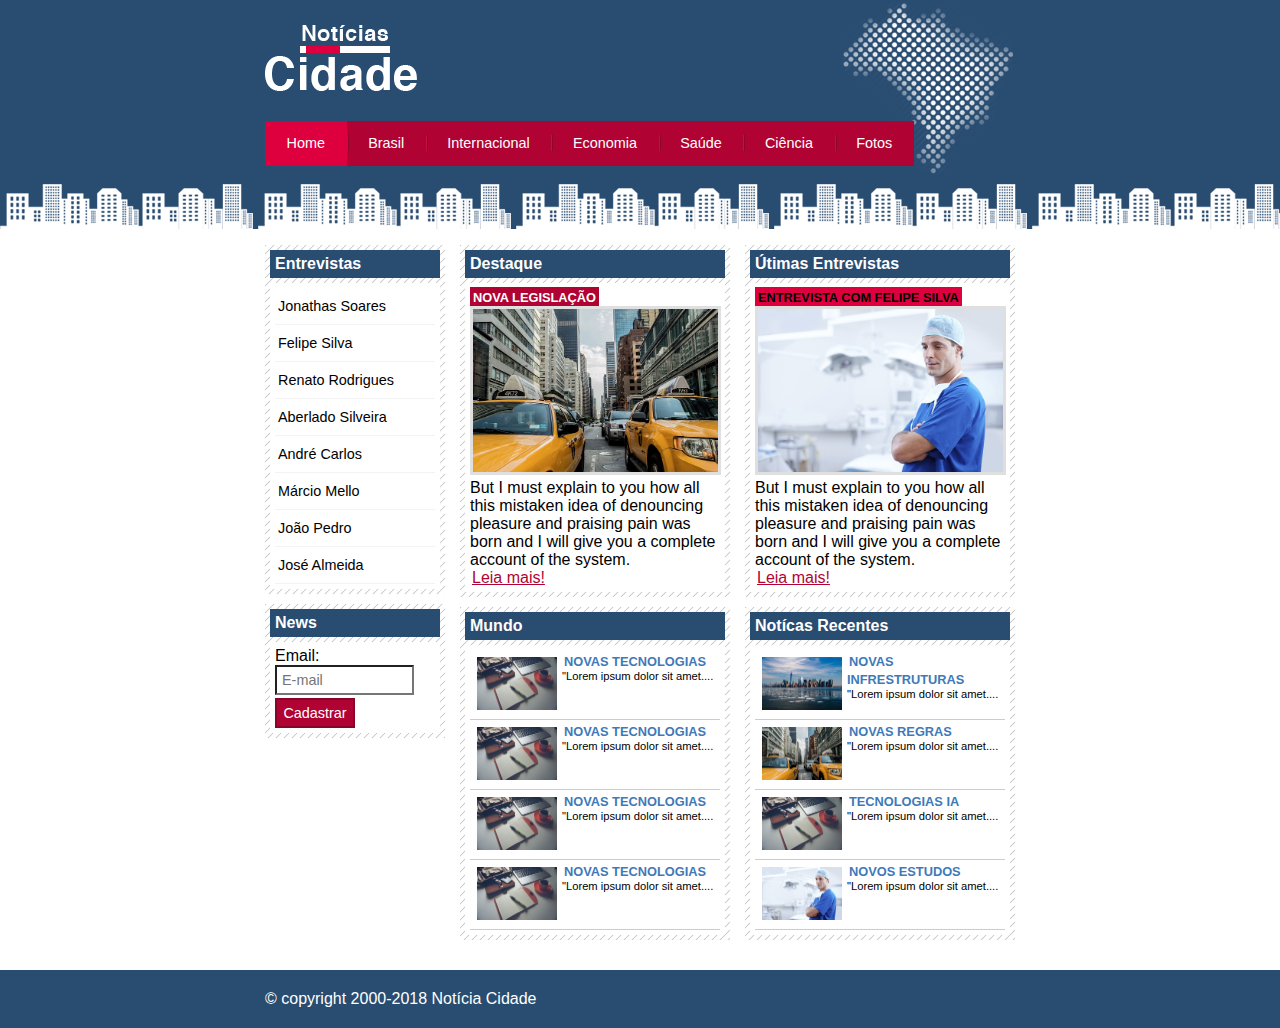
<file: index.html>
<!DOCTYPE html>
<html>
  <head>
    <meta charset="utf-8" />
    <meta name="viewport" content="width=device-width, initial-scale=1" />
    <title>Notícias Cidade - Seu Site de Notícias</title>
    <link rel="stylesheet" type="text/css" href="css/estilo.css" />
  </head>

  <body class="home">
    <!--inicio conteiner-->
    <div id="conteiner">
      <div id="topo">
        <!--inico topo-->
        <h1 class="logo">Notícias Cidade</h1>
        <ul id="navegacao">
          <li class="primeiro">
            <a id="home" href="index.html">Home</a>
          </li>
          <li>
            <a id="brasil" href="brasil.html">Brasil</a>
          </li>
          <li>
            <a id="internacional" href="internacional.html">Internacional</a>
          </li>
          <li>
            <a id="economia" href="economia.html">Economia</a>
          </li>
          <li>
            <a id="saude" href="saude.html">Saúde</a>
          </li>
          <li>
            <a id="ciencia" href="ciencia.html">Ciência</a>
          </li>
          <li>
            <a id="fotos" href="fotos.html">Fotos</a>
          </li>
        </ul>
      </div>
      <!--fim topo-->

      <!--inicio conteudo-->
      <div id="conteudo">
        <div id="primario">
          <div class="caixa destaque">
            <h2>Destaque</h2>
            <div class="caixa-conteudo">
              <h3>Nova Legislação</h3>

              <img class="principal" src="imagens/taxi.jpg" width="100%" />

              <p>
                But I must explain to you how all this mistaken idea of
                denouncing pleasure and praising pain was born and I will give
                you a complete account of the system.
              </p>

              <a href="nova-legislacao.html">Leia mais!</a>
            </div>
          </div>

          <div class="caixa">
            <h2>Mundo</h2>
            <div class="caixa-conteudo">
              <ul id="lista-noticias">
                <li>
                  <a href="">
                    <img src="imagens/tecnologia.jpg" width="80" />
                    <h3>Novas Tecnologias</h3>
                    <p>"Lorem ipsum dolor sit amet....</p>
                  </a>
                </li>

                <li>
                  <a href="">
                    <img src="imagens/tecnologia.jpg" width="80" />
                    <h3>Novas Tecnologias</h3>
                    <p>"Lorem ipsum dolor sit amet....</p>
                  </a>
                </li>

                <li>
                  <a href="">
                    <img src="imagens/tecnologia.jpg" width="80" />
                    <h3>Novas Tecnologias</h3>
                    <p>"Lorem ipsum dolor sit amet....</p>
                  </a>
                </li>

                <li>
                  <a href="">
                    <img src="imagens/tecnologia.jpg" width="80" />
                    <h3>Novas Tecnologias</h3>
                    <p>"Lorem ipsum dolor sit amet....</p>
                  </a>
                </li>
              </ul>
            </div>
          </div>
        </div>

        <!--conteúdo secundario-->
        <div id="secundario">
          <div class="caixa entrevista">
            <h2>Útimas Entrevistas</h2>
            <div class="caixa-conteudo">
              <h3>Entrevista com felipe silva</h3>

              <img class="principal" src="imagens/doutor.jpg" width="100%" />

              <p>
                But I must explain to you how all this mistaken idea of
                denouncing pleasure and praising pain was born and I will give
                you a complete account of the system.
              </p>

              <a href="">Leia mais!</a>
            </div>
          </div>

          <div class="caixa">
            <h2>Notícas Recentes</h2>
            <div class="caixa-conteudo">
              <ul id="lista-noticias">
                <li>
                  <a href="">
                    <img src="imagens/cidade.jpg" width="80" />
                    <h3>Novas Infrestruturas</h3>
                    <p>"Lorem ipsum dolor sit amet....</p>
                  </a>
                </li>

                <li>
                  <a href="">
                    <img src="imagens/taxi.jpg" width="80" />
                    <h3>Novas Regras</h3>
                    <p>"Lorem ipsum dolor sit amet....</p>
                  </a>
                </li>

                <li>
                  <a href="">
                    <img src="imagens/tecnologia.jpg" width="80" />
                    <h3>Tecnologias IA</h3>
                    <p>"Lorem ipsum dolor sit amet....</p>
                  </a>
                </li>

                <li>
                  <a href="">
                    <img src="imagens/doutor.jpg" width="80" />
                    <h3>Novos Estudos</h3>
                    <p>"Lorem ipsum dolor sit amet....</p>
                  </a>
                </li>
              </ul>
            </div>
          </div>
        </div>
        <!--fim contúdo-->

        <!--inicio lateral-->
        <div id="lateral">
          <div class="caixa">
            <h2>Entrevistas</h2>
            <div class="caixa-conteudo">
              <ul>
                <li><a href="">Jonathas Soares</a></li>
                <li><a href="">Felipe Silva</a></li>
                <li><a href="">Renato Rodrigues</a></li>
                <li><a href="">Aberlado Silveira</a></li>
                <li><a href="">André Carlos</a></li>
                <li><a href="">Márcio Mello</a></li>
                <li><a href="">João Pedro</a></li>
                <li><a href="">José Almeida</a></li>
              </ul>
            </div>
          </div>

          <div class="caixa">
            <h2>News</h2>
            <div class="caixa-conteudo">
              <form>
                <div>
                  <label for="email">Email:</label>
                  <input
                    type="text"
                    name="email"
                    id="email"
                    placeholder="E-mail"
                  />
                </div>
                <div>
                  <input class="submit" type="submit" value="Cadastrar" />
                </div>
              </form>
            </div>
          </div>
        </div>
        <!--fim lateral-->
      </div>
      <!--fim conteudo-->
    </div>
    <!--fim conteiner-->

    <div id="conteiner-rodape">
      <div id="rodape">&copy; copyright 2000-2018 Notícia Cidade</div>
    </div>
  </body>
</html>
</file>
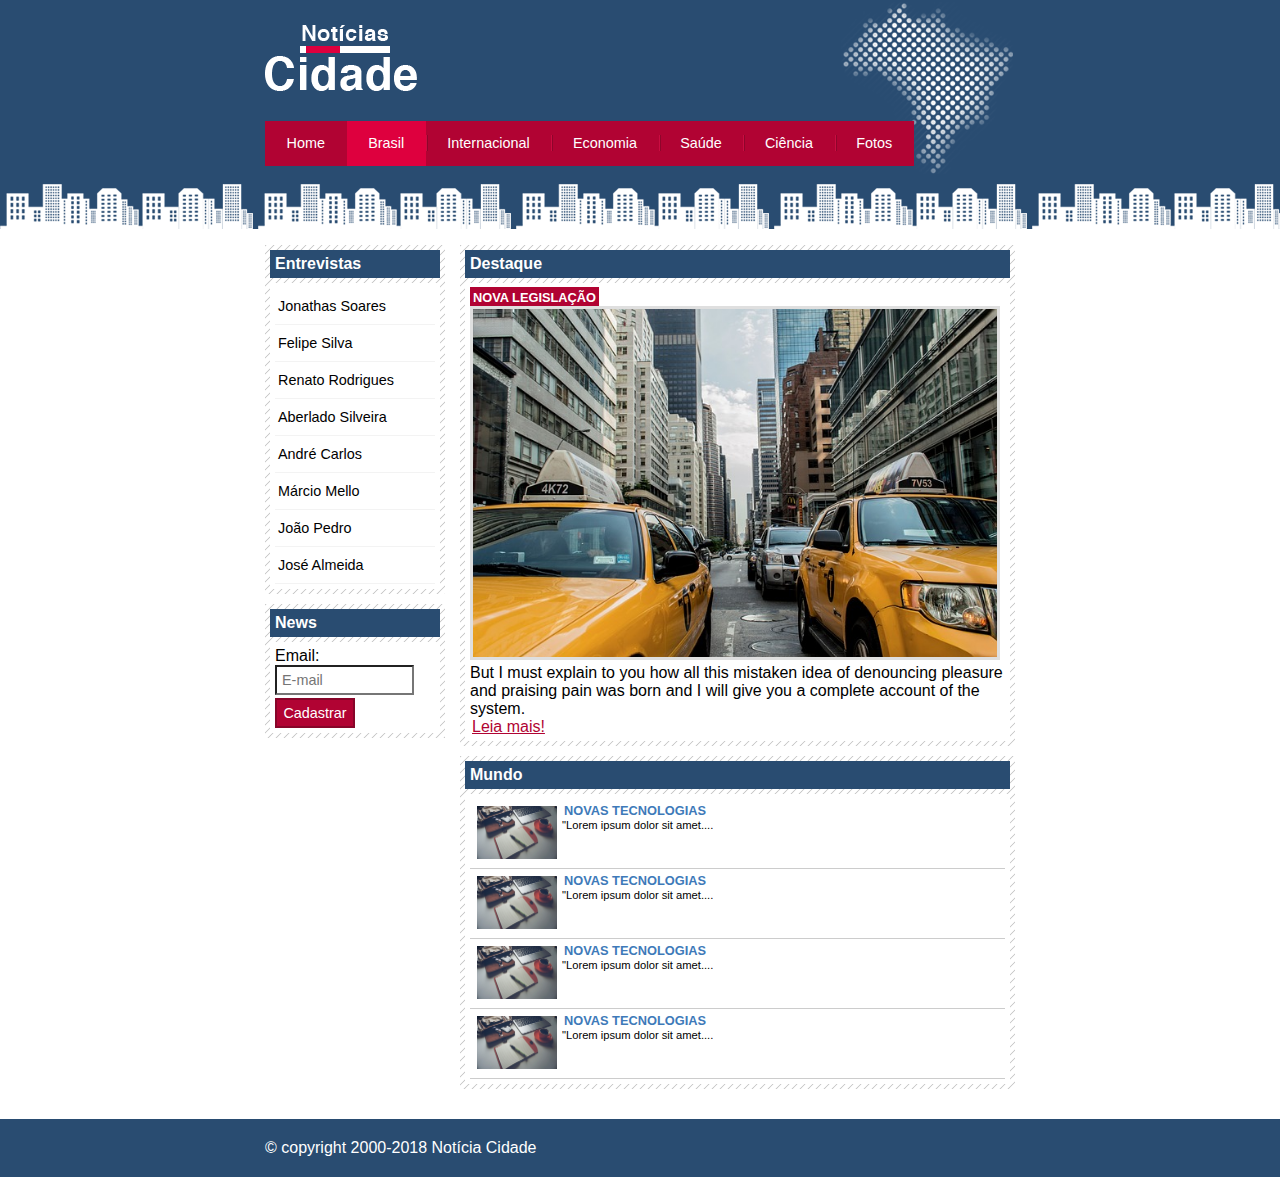
<file: brasil.html>
<!DOCTYPE html>
<html>
  <head>
    <meta charset="utf-8" />
    <meta name="viewport" content="width=device-width, initial-scale=1" />
    <title>Notícias Cidade - Brasil</title>
    <link rel="stylesheet" type="text/css" href="css/estilo.css" />
  </head>

  <body id="duas-colunas" class="brasil">
    <!--inicio conteiner-->
    <div id="conteiner">
      <div id="topo">
        <!--inico topo-->
        <h1 class="logo">Notícias Cidade</h1>
        <ul id="navegacao">
          <li class="primeiro">
            <a id="home" href="index.html">Home</a>
          </li>
          <li>
            <a id="brasil" href="brasil.html">Brasil</a>
          </li>
          <li>
            <a id="internacional" href="internacional.html">Internacional</a>
          </li>
          <li>
            <a id="economia" href="economia.html">Economia</a>
          </li>
          <li>
            <a id="saude" href="saude.html">Saúde</a>
          </li>
          <li>
            <a id="ciencia" href="ciencia.html">Ciência</a>
          </li>
          <li>
            <a id="fotos" href="fotos.html">Fotos</a>
          </li>
        </ul>
      </div>
      <!--fim topo-->

      <!--inicio conteudo-->
      <div id="conteudo">
        <div id="primario">
          <div class="caixa destaque">
            <h2>Destaque</h2>
            <div class="caixa-conteudo">
              <h3>Nova Legislação</h3>

              <img class="principal" src="imagens/taxi.jpg" width="100%" />

              <p>
                But I must explain to you how all this mistaken idea of
                denouncing pleasure and praising pain was born and I will give
                you a complete account of the system.
              </p>

              <a href="">Leia mais!</a>
            </div>
          </div>

          <div class="caixa">
            <h2>Mundo</h2>
            <div class="caixa-conteudo">
              <ul id="lista-noticias">
                <li>
                  <a href="">
                    <img src="imagens/tecnologia.jpg" width="80" />
                    <h3>Novas Tecnologias</h3>
                    <p>"Lorem ipsum dolor sit amet....</p>
                  </a>
                </li>

                <li>
                  <a href="">
                    <img src="imagens/tecnologia.jpg" width="80" />
                    <h3>Novas Tecnologias</h3>
                    <p>"Lorem ipsum dolor sit amet....</p>
                  </a>
                </li>

                <li>
                  <a href="">
                    <img src="imagens/tecnologia.jpg" width="80" />
                    <h3>Novas Tecnologias</h3>
                    <p>"Lorem ipsum dolor sit amet....</p>
                  </a>
                </li>

                <li>
                  <a href="">
                    <img src="imagens/tecnologia.jpg" width="80" />
                    <h3>Novas Tecnologias</h3>
                    <p>"Lorem ipsum dolor sit amet....</p>
                  </a>
                </li>
              </ul>
            </div>
          </div>
        </div>

        <!--inicio lateral-->
        <div id="lateral">
          <div class="caixa">
            <h2>Entrevistas</h2>
            <div class="caixa-conteudo">
              <ul>
                <li><a href="">Jonathas Soares</a></li>
                <li><a href="">Felipe Silva</a></li>
                <li><a href="">Renato Rodrigues</a></li>
                <li><a href="">Aberlado Silveira</a></li>
                <li><a href="">André Carlos</a></li>
                <li><a href="">Márcio Mello</a></li>
                <li><a href="">João Pedro</a></li>
                <li><a href="">José Almeida</a></li>
              </ul>
            </div>
          </div>

          <div class="caixa">
            <h2>News</h2>
            <div class="caixa-conteudo">
              <form>
                <div>
                  <label for="email">Email:</label>
                  <input
                    type="text"
                    name="email"
                    id="email"
                    placeholder="E-mail"
                  />
                </div>
                <div>
                  <input class="submit" type="submit" value="Cadastrar" />
                </div>
              </form>
            </div>
          </div>
        </div>
        <!--fim lateral-->
      </div>
      <!--fim conteudo-->
    </div>
    <!--fim conteiner-->

    <div id="conteiner-rodape">
      <div id="rodape">&copy; copyright 2000-2018 Notícia Cidade</div>
    </div>
  </body>
</html>
</file>
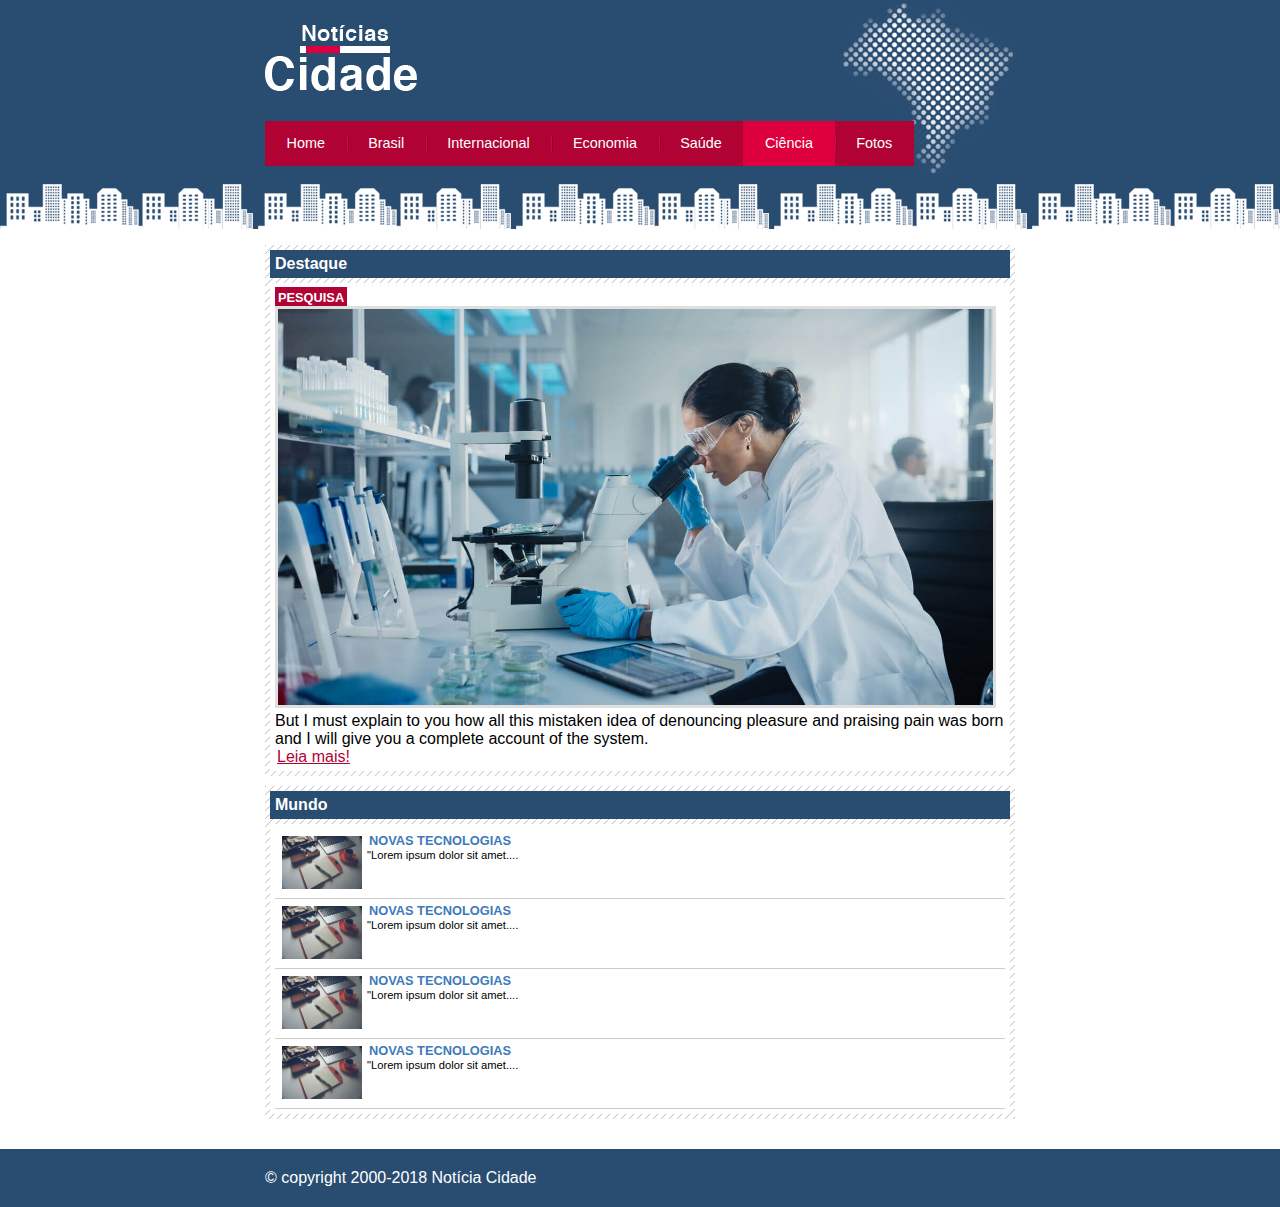
<file: ciencia.html>
<!DOCTYPE html>
<html>
  <head>
    <meta charset="utf-8" />
    <meta name="viewport" content="width=device-width, initial-scale=1" />
    <title>Notícias Cidade - Ciência</title>
    <link rel="stylesheet" type="text/css" href="css/estilo.css" />
  </head>

  <body id="uma-coluna" class="ciencia">
    <!--inicio conteiner-->
    <div id="conteiner">
      <div id="topo">
        <!--inico topo-->
        <h1 class="logo">Notícias Cidade</h1>
        <ul id="navegacao">
          <li class="primeiro">
            <a id="home" href="index.html">Home</a>
          </li>
          <li>
            <a id="brasil" href="brasil.html">Brasil</a>
          </li>
          <li>
            <a id="internacional" href="internacional.html">Internacional</a>
          </li>
          <li>
            <a id="economia" href="economia.html">Economia</a>
          </li>
          <li>
            <a id="saude" href="saude.html">Saúde</a>
          </li>
          <li>
            <a id="ciencia" href="ciencia.html">Ciência</a>
          </li>
          <li>
            <a id="fotos" href="fotos.html">Fotos</a>
          </li>
        </ul>
      </div>
      <!--fim topo-->

      <!--inicio conteudo-->
      <div id="conteudo">
        <div id="primario">
          <div class="caixa destaque">
            <h2>Destaque</h2>
            <div class="caixa-conteudo">
              <h3>Pesquisa</h3>

              <img class="principal" src="imagens/ciencia.jpg" width="100%" />

              <p>
                But I must explain to you how all this mistaken idea of
                denouncing pleasure and praising pain was born and I will give
                you a complete account of the system.
              </p>

              <a href="">Leia mais!</a>
            </div>
          </div>

          <div class="caixa">
            <h2>Mundo</h2>
            <div class="caixa-conteudo">
              <ul id="lista-noticias">
                <li>
                  <a href="">
                    <img src="imagens/tecnologia.jpg" width="80" />
                    <h3>Novas Tecnologias</h3>
                    <p>"Lorem ipsum dolor sit amet....</p>
                  </a>
                </li>

                <li>
                  <a href="">
                    <img src="imagens/tecnologia.jpg" width="80" />
                    <h3>Novas Tecnologias</h3>
                    <p>"Lorem ipsum dolor sit amet....</p>
                  </a>
                </li>

                <li>
                  <a href="">
                    <img src="imagens/tecnologia.jpg" width="80" />
                    <h3>Novas Tecnologias</h3>
                    <p>"Lorem ipsum dolor sit amet....</p>
                  </a>
                </li>

                <li>
                  <a href="">
                    <img src="imagens/tecnologia.jpg" width="80" />
                    <h3>Novas Tecnologias</h3>
                    <p>"Lorem ipsum dolor sit amet....</p>
                  </a>
                </li>
              </ul>
            </div>
          </div>
        </div>
      </div>
      <!--fim conteudo-->
    </div>
    <!--fim conteiner-->

    <div id="conteiner-rodape">
      <div id="rodape">&copy; copyright 2000-2018 Notícia Cidade</div>
    </div>
  </body>
</html>
</file>
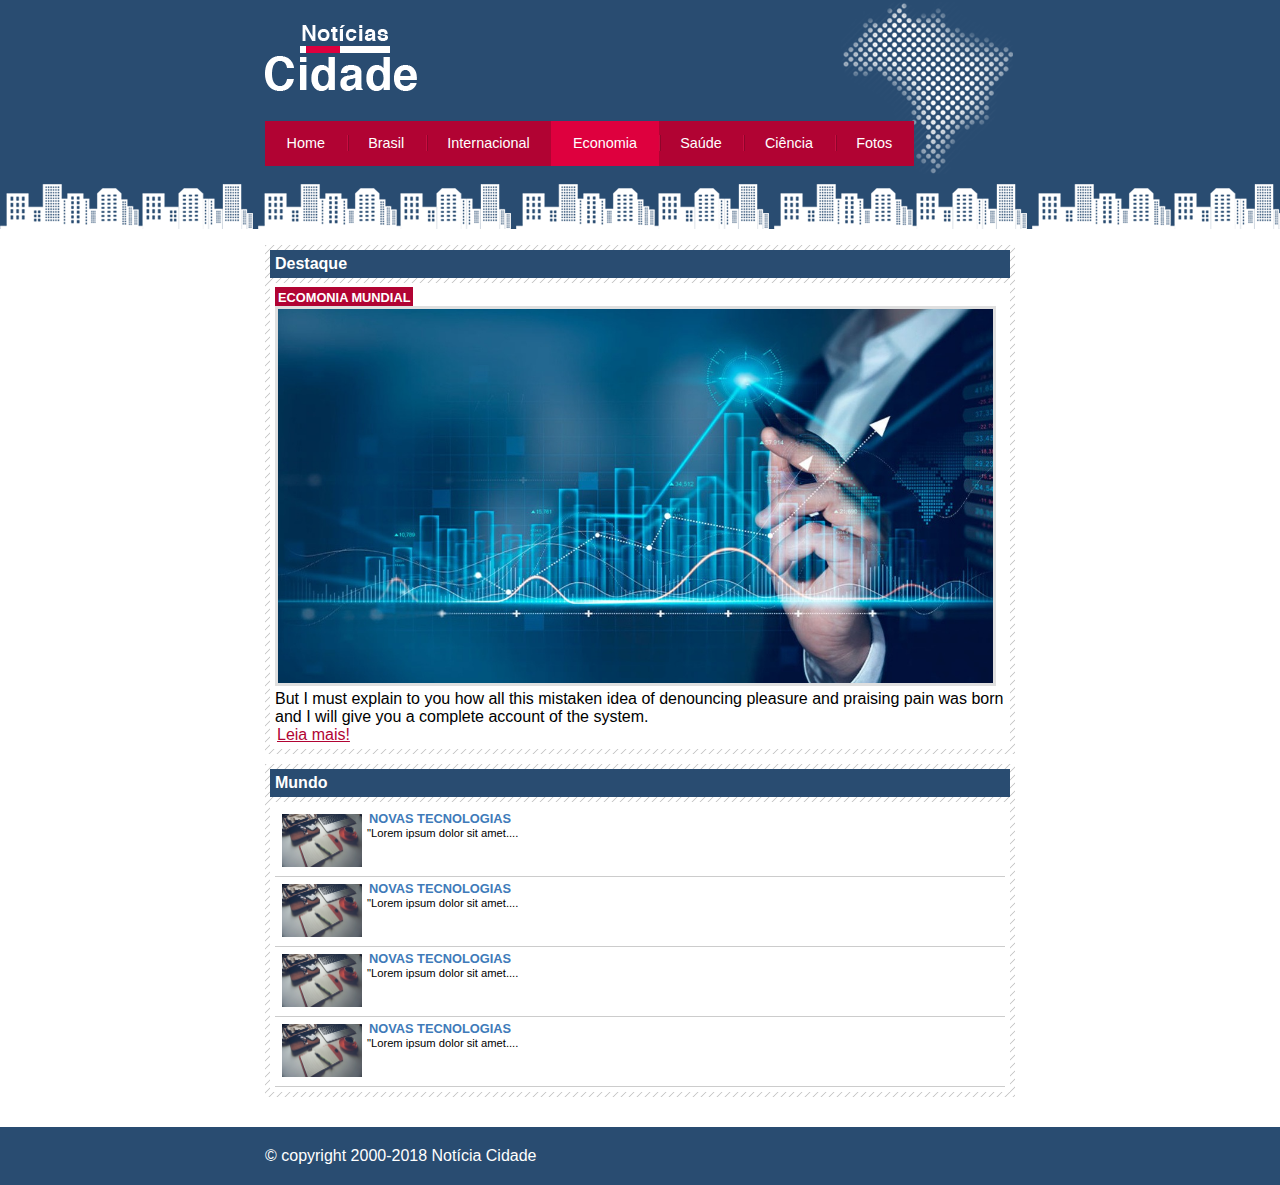
<file: economia.html>
<!DOCTYPE html>
<html>
  <head>
    <meta charset="utf-8" />
    <meta name="viewport" content="width=device-width, initial-scale=1" />
    <title>Notícias Cidade - Economia</title>
    <link rel="stylesheet" type="text/css" href="css/estilo.css" />
  </head>

  <body id="uma-coluna" class="economia">
    <!--inicio conteiner-->
    <div id="conteiner">
      <div id="topo">
        <!--inico topo-->
        <h1 class="logo">Notícias Cidade</h1>
        <ul id="navegacao">
          <li class="primeiro">
            <a id="home" href="index.html">Home</a>
          </li>
          <li>
            <a id="brasil" href="brasil.html">Brasil</a>
          </li>
          <li>
            <a id="internacional" href="internacional.html">Internacional</a>
          </li>
          <li>
            <a id="economia" href="economia.html">Economia</a>
          </li>
          <li>
            <a id="saude" href="saude.html">Saúde</a>
          </li>
          <li>
            <a id="ciencia" href="ciencia.html">Ciência</a>
          </li>
          <li>
            <a id="fotos" href="fotos.html">Fotos</a>
          </li>
        </ul>
      </div>
      <!--fim topo-->

      <!--inicio conteudo-->
      <div id="conteudo">
        <div id="primario">
          <div class="caixa destaque">
            <h2>Destaque</h2>
            <div class="caixa-conteudo">
              <h3>Ecomonia Mundial</h3>

              <img class="principal" src="imagens/economia.jpg" width="100%" />

              <p>
                But I must explain to you how all this mistaken idea of
                denouncing pleasure and praising pain was born and I will give
                you a complete account of the system.
              </p>

              <a href="">Leia mais!</a>
            </div>
          </div>

          <div class="caixa">
            <h2>Mundo</h2>
            <div class="caixa-conteudo">
              <ul id="lista-noticias">
                <li>
                  <a href="">
                    <img src="imagens/tecnologia.jpg" width="80" />
                    <h3>Novas Tecnologias</h3>
                    <p>"Lorem ipsum dolor sit amet....</p>
                  </a>
                </li>

                <li>
                  <a href="">
                    <img src="imagens/tecnologia.jpg" width="80" />
                    <h3>Novas Tecnologias</h3>
                    <p>"Lorem ipsum dolor sit amet....</p>
                  </a>
                </li>

                <li>
                  <a href="">
                    <img src="imagens/tecnologia.jpg" width="80" />
                    <h3>Novas Tecnologias</h3>
                    <p>"Lorem ipsum dolor sit amet....</p>
                  </a>
                </li>

                <li>
                  <a href="">
                    <img src="imagens/tecnologia.jpg" width="80" />
                    <h3>Novas Tecnologias</h3>
                    <p>"Lorem ipsum dolor sit amet....</p>
                  </a>
                </li>
              </ul>
            </div>
          </div>
        </div>
      </div>
      <!--fim conteudo-->
    </div>
    <!--fim conteiner-->

    <div id="conteiner-rodape">
      <div id="rodape">&copy; copyright 2000-2018 Notícia Cidade</div>
    </div>
  </body>
</html>
</file>
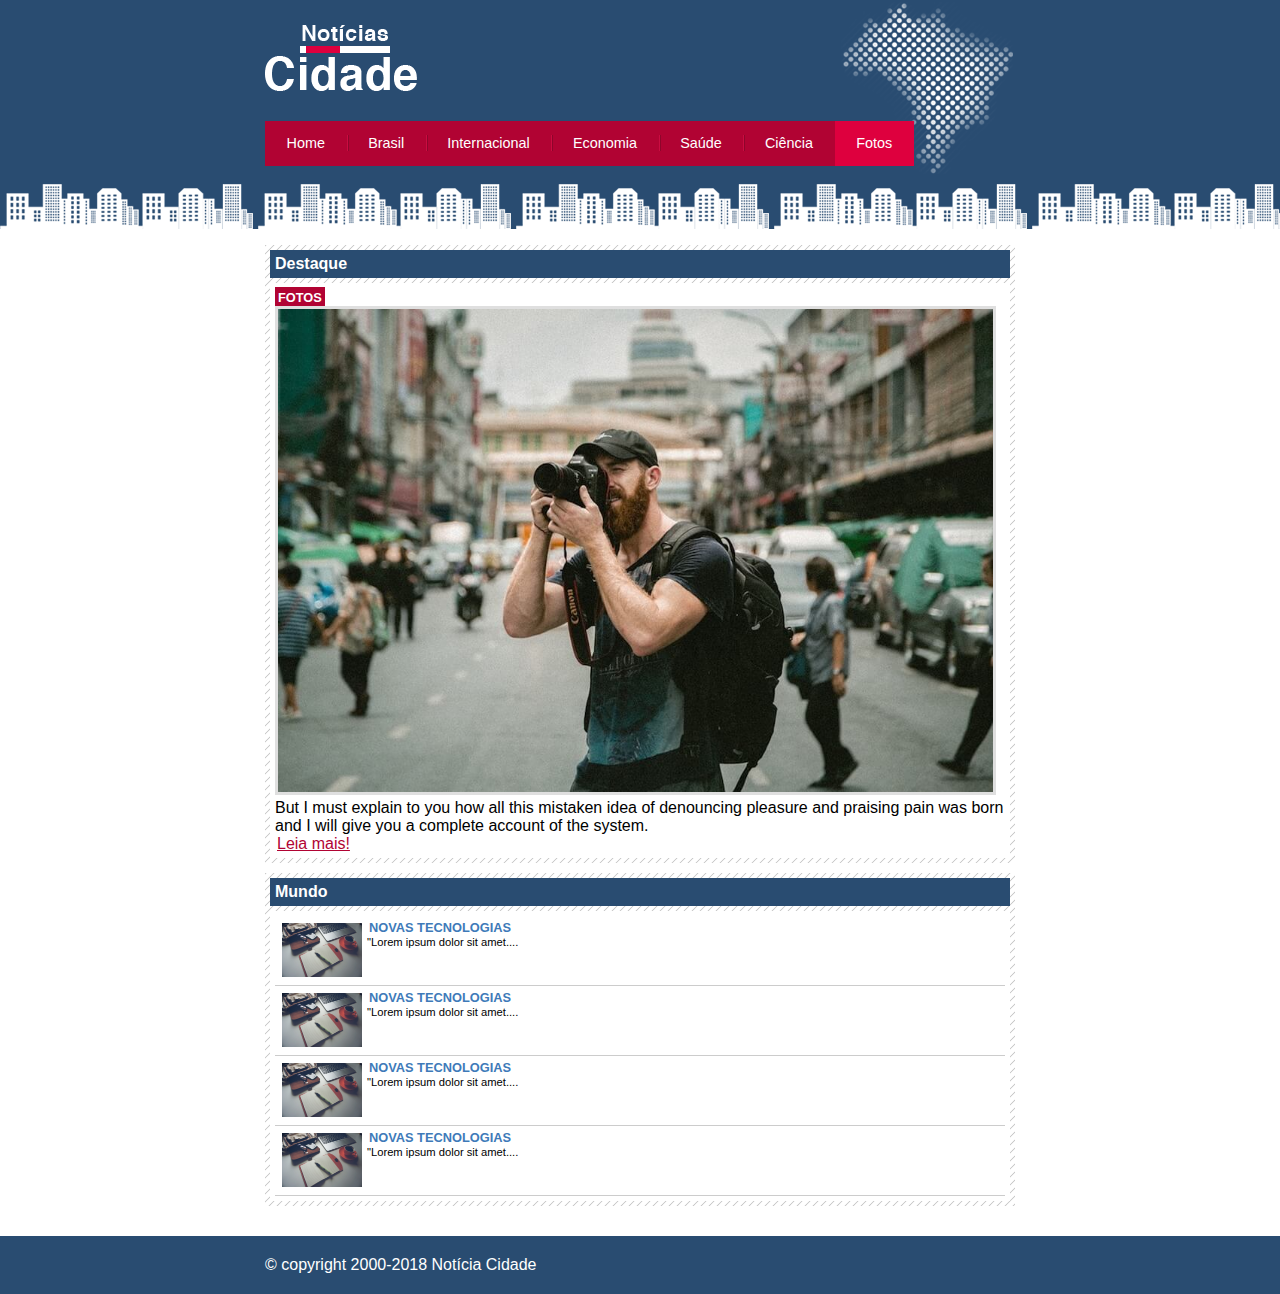
<file: fotos.html>
<!DOCTYPE html>
<html>
<head>
	<meta charset="utf-8">
	<meta name="viewport" content="width=device-width, initial-scale=1">
	<title>Notícias Cidade - Fotos</title>
	<link rel="stylesheet" type="text/css" href="css/estilo.css">
</head>

<body id="uma-coluna" class="fotos">

	<!--inicio conteiner-->
 <div id="conteiner">

 	<div id="topo"> <!--inico topo-->
 		<h1 class="logo">Notícias Cidade</h1>
 		<ul id="navegacao">

 		<li class="primeiro">
 			<a id="home" href="index.html">Home</a>
 		</li>
 		<li>
 			<a id="brasil" href="brasil.html">Brasil</a>
 		</li>
 		<li>
 			<a id="internacional" href="internacional.html">Internacional</a>
 		</li>
 		<li>
 			<a id="economia" href="economia.html">Economia</a>
 		</li>
 		<li>
 			<a id="saude" href="saude.html">Saúde</a>
 		</li>
 		<li>
 			<a id="ciencia" href="ciencia.html">Ciência</a>
 		</li>
 		<li>
 			<a id="fotos" href="fotos.html">Fotos</a>
 		</li>

 		</ul>
 	</div> <!--fim topo-->

 	<!--inicio conteudo-->
 	<div id="conteudo">
 		<div id="primario">
 			<div class="caixa destaque" >
 				<h2>Destaque</h2>
 				<div class="caixa-conteudo">

 					<h3>Fotos</h3>

 					<img class="principal" src="imagens/fotografo.jpg" width="100%">

 					<p>But I must explain to you how all this mistaken idea of denouncing pleasure and praising pain was born and I will give you a complete account of the system.</p>
 					
                    <a href="">Leia mais!</a>
 				</div>
 			</div>

 			<div class="caixa" >
 				<h2>Mundo</h2>
 				<div class="caixa-conteudo">
 					<ul id="lista-noticias">
 						<li>
 							<a href="">
 								<img src="imagens/tecnologia.jpg" width="80">
                                <h3>Novas Tecnologias</h3>
                                <p>"Lorem ipsum dolor sit amet....</p>
 							</a>
 						</li>

 						<li>
 							<a href="">
 								<img src="imagens/tecnologia.jpg" width="80">
                                <h3>Novas Tecnologias</h3>
                                <p>"Lorem ipsum dolor sit amet....</p>
 							</a>
 						</li>

 						<li>
 							<a href="">
 								<img src="imagens/tecnologia.jpg" width="80">
                                <h3>Novas Tecnologias</h3>
                                <p>"Lorem ipsum dolor sit amet....</p>
 							</a>
 						</li>

 						<li>
 							<a href="">
 								<img src="imagens/tecnologia.jpg" width="80">
                                <h3>Novas Tecnologias</h3>
                                <p>"Lorem ipsum dolor sit amet....</p>
 							</a>
 						</li>
 					</ul>
                </div>
 			</div>
 		</div>
 	</div><!--fim conteudo-->
 	
 </div> <!--fim conteiner-->

     <div id="conteiner-rodape">
     	<div id="rodape">
     		&copy; copyright 2000-2018 Notícia Cidade
     	</div>
     </div>

</body>
</html>
</file>
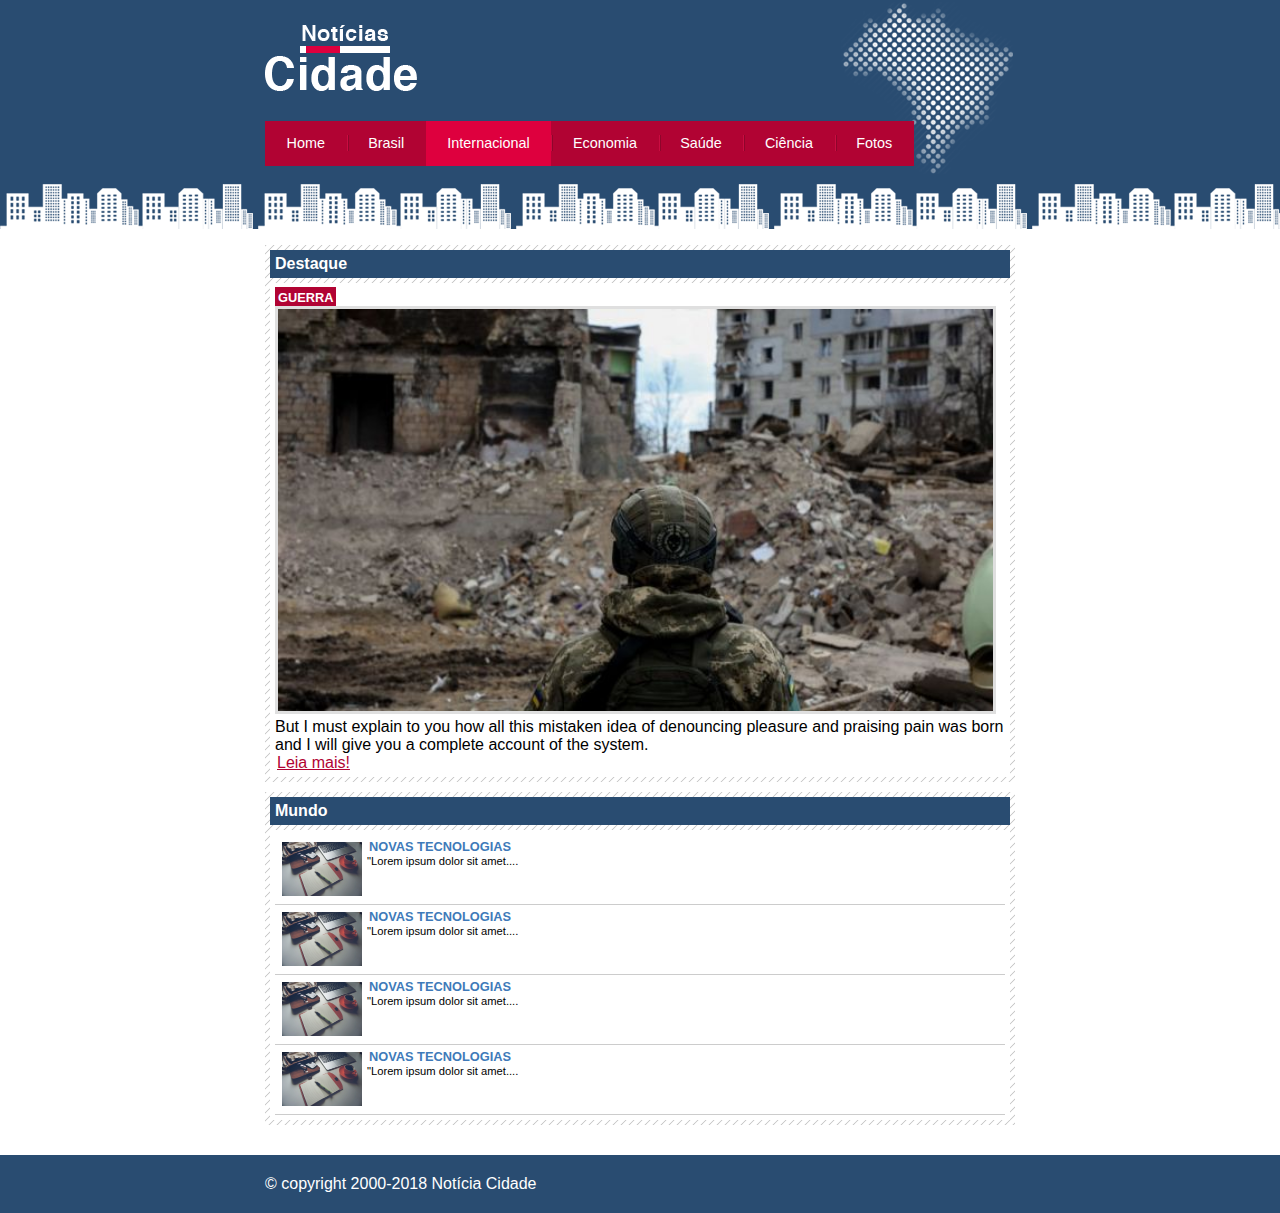
<file: internacional.html>
<!DOCTYPE html>
<html>
  <head>
    <meta charset="utf-8" />
    <meta name="viewport" content="width=device-width, initial-scale=1" />
    <title>Notícias Cidade - Internacional</title>
    <link rel="stylesheet" type="text/css" href="css/estilo.css" />
  </head>

  <body id="uma-coluna" class="internacional">
    <!--inicio conteiner-->
    <div id="conteiner">
      <div id="topo">
        <!--inico topo-->
        <h1 class="logo">Notícias Cidade</h1>
        <ul id="navegacao">
          <li class="primeiro">
            <a id="home" href="index.html">Home</a>
          </li>
          <li>
            <a id="brasil" href="brasil.html">Brasil</a>
          </li>
          <li>
            <a id="internacional" href="internacional.html">Internacional</a>
          </li>
          <li>
            <a id="economia" href="economia.html">Economia</a>
          </li>
          <li>
            <a id="saude" href="saude.html">Saúde</a>
          </li>
          <li>
            <a id="ciencia" href="ciencia.html">Ciência</a>
          </li>
          <li>
            <a id="fotos" href="fotos.html">Fotos</a>
          </li>
        </ul>
      </div>
      <!--fim topo-->

      <!--inicio conteudo-->
      <div id="conteudo">
        <div id="primario">
          <div class="caixa destaque">
            <h2>Destaque</h2>
            <div class="caixa-conteudo">
              <h3>Guerra</h3>

              <img class="principal" src="imagens/guerra.jpg" width="100%" />

              <p>
                But I must explain to you how all this mistaken idea of
                denouncing pleasure and praising pain was born and I will give
                you a complete account of the system.
              </p>

              <a href="">Leia mais!</a>
            </div>
          </div>

          <div class="caixa">
            <h2>Mundo</h2>
            <div class="caixa-conteudo">
              <ul id="lista-noticias">
                <li>
                  <a href="">
                    <img src="imagens/tecnologia.jpg" width="80" />
                    <h3>Novas Tecnologias</h3>
                    <p>"Lorem ipsum dolor sit amet....</p>
                  </a>
                </li>

                <li>
                  <a href="">
                    <img src="imagens/tecnologia.jpg" width="80" />
                    <h3>Novas Tecnologias</h3>
                    <p>"Lorem ipsum dolor sit amet....</p>
                  </a>
                </li>

                <li>
                  <a href="">
                    <img src="imagens/tecnologia.jpg" width="80" />
                    <h3>Novas Tecnologias</h3>
                    <p>"Lorem ipsum dolor sit amet....</p>
                  </a>
                </li>

                <li>
                  <a href="">
                    <img src="imagens/tecnologia.jpg" width="80" />
                    <h3>Novas Tecnologias</h3>
                    <p>"Lorem ipsum dolor sit amet....</p>
                  </a>
                </li>
              </ul>
            </div>
          </div>
        </div>
      </div>
      <!--fim conteudo-->
    </div>
    <!--fim conteiner-->

    <div id="conteiner-rodape">
      <div id="rodape">&copy; copyright 2000-2018 Notícia Cidade</div>
    </div>
  </body>
</html>
</file>
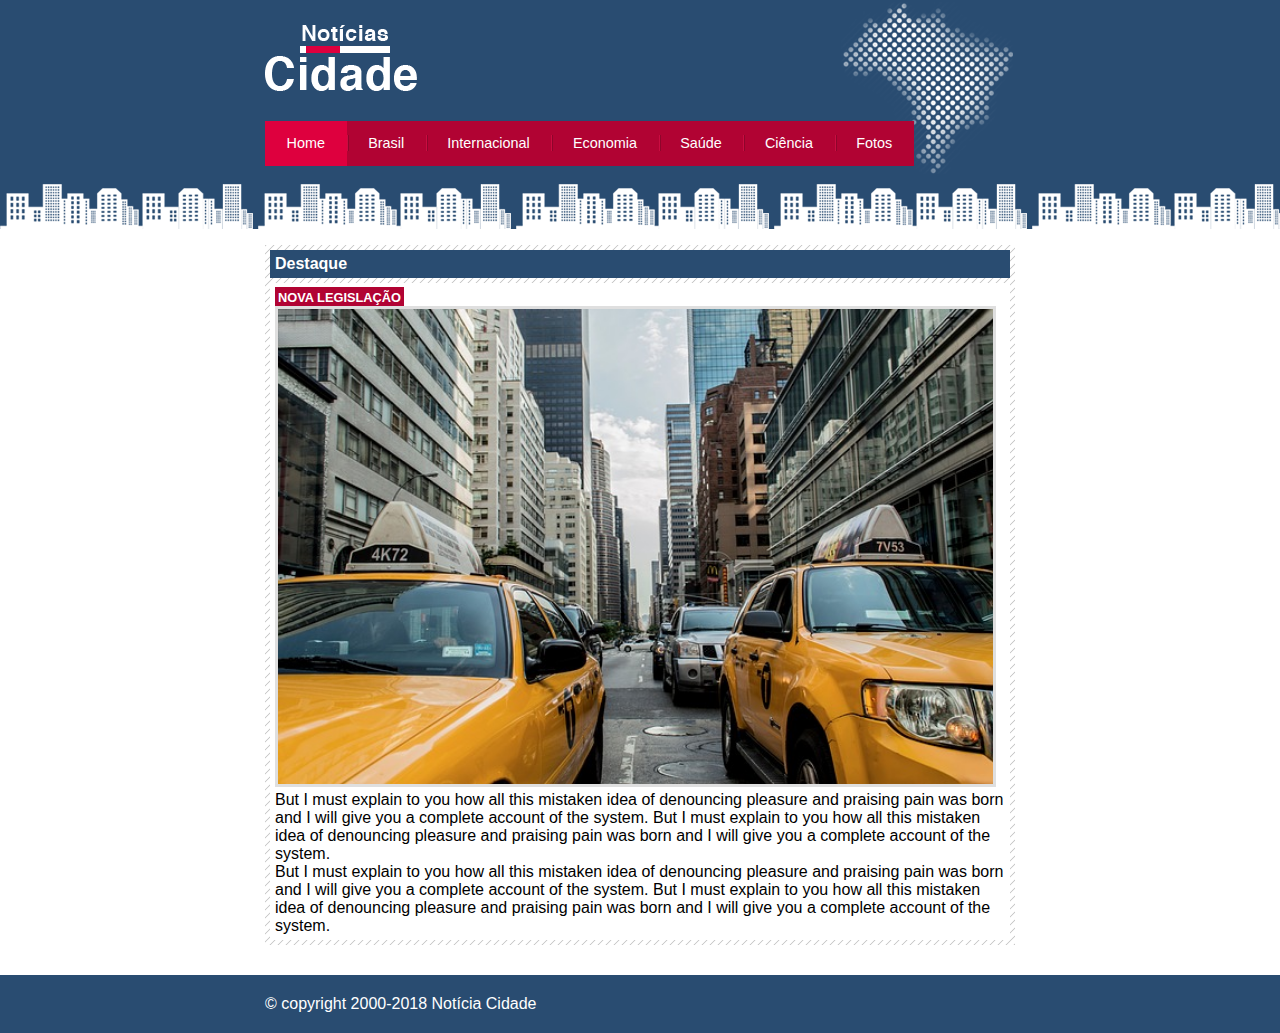
<file: nova-legislacao.html>
<!DOCTYPE html>
<html>
  <head>
    <meta charset="utf-8" />
    <meta name="viewport" content="width=device-width, initial-scale=1" />
    <title>Notícias Cidade - Nova Legislação</title>
    <link rel="stylesheet" type="text/css" href="css/estilo.css" />
  </head>

  <body id="uma-coluna" class="home">
    <!--inicio conteiner-->
    <div id="conteiner">
      <div id="topo">
        <!--inico topo-->
        <h1 class="logo">Notícias Cidade</h1>
        <ul id="navegacao">
          <li class="primeiro">
            <a id="home" href="index.html">Home</a>
          </li>
          <li>
            <a id="brasil" href="brasil.html">Brasil</a>
          </li>
          <li>
            <a id="internacional" href="internacional.html">Internacional</a>
          </li>
          <li>
            <a id="economia" href="economia.html">Economia</a>
          </li>
          <li>
            <a id="saude" href="saude.html">Saúde</a>
          </li>
          <li>
            <a id="ciencia" href="ciencia.html">Ciência</a>
          </li>
          <li>
            <a id="fotos" href="fotos.html">Fotos</a>
          </li>
        </ul>
      </div>
      <!--fim topo-->

      <!--inicio conteudo-->
      <div id="conteudo">
        <div id="primario">
          <div class="caixa destaque">
            <h2>Destaque</h2>
            <div class="caixa-conteudo">
              <h3>Nova Legislação</h3>

              <img class="principal" src="imagens/taxi.jpg" width="100%" />

              <p>
                But I must explain to you how all this mistaken idea of
                denouncing pleasure and praising pain was born and I will give
                you a complete account of the system. But I must explain to you
                how all this mistaken idea of denouncing pleasure and praising
                pain was born and I will give you a complete account of the
                system.
              </p>

              <p>
                But I must explain to you how all this mistaken idea of
                denouncing pleasure and praising pain was born and I will give
                you a complete account of the system. But I must explain to you
                how all this mistaken idea of denouncing pleasure and praising
                pain was born and I will give you a complete account of the
                system.
              </p>
            </div>
          </div>
        </div>
      </div>
      <!--fim conteudo-->
    </div>
    <!--fim conteiner-->

    <div id="conteiner-rodape">
      <div id="rodape">&copy; copyright 2000-2018 Notícia Cidade</div>
    </div>
  </body>
</html>
</file>
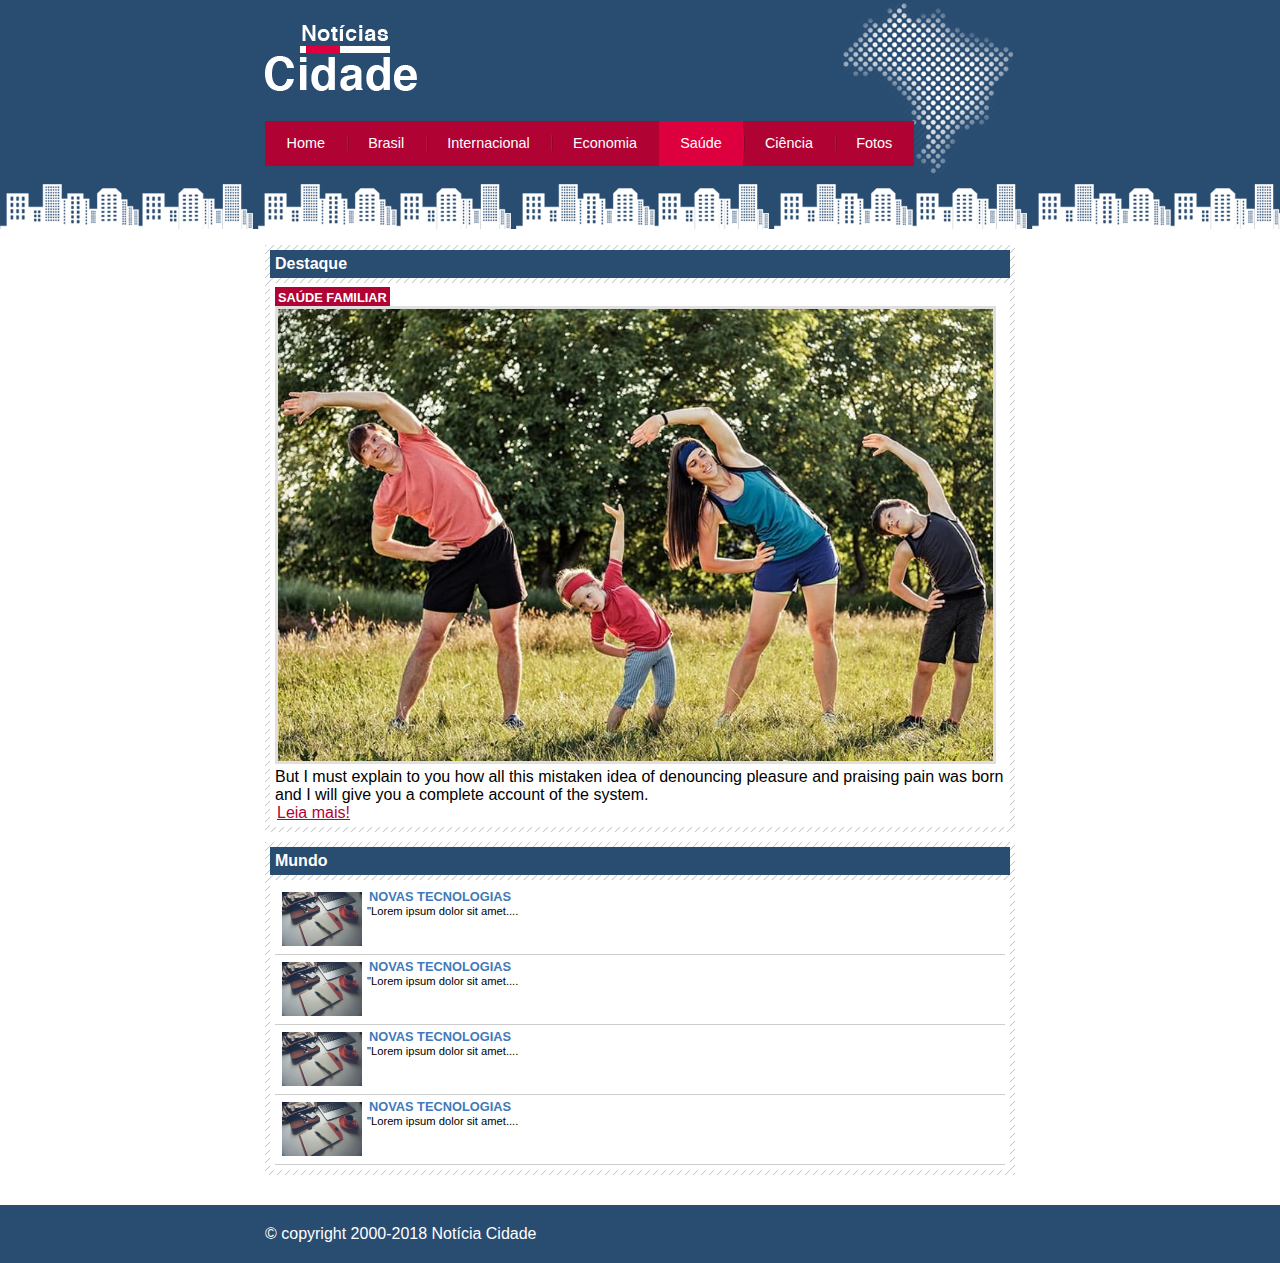
<file: saude.html>
<!DOCTYPE html>
<html>
  <head>
    <meta charset="utf-8" />
    <meta name="viewport" content="width=device-width, initial-scale=1" />
    <title>Notícias Cidade - Saúde</title>
    <link rel="stylesheet" type="text/css" href="css/estilo.css" />
  </head>

  <body id="uma-coluna" class="saude">
    <!--inicio conteiner-->
    <div id="conteiner">
      <div id="topo">
        <!--inico topo-->
        <h1 class="logo">Notícias Cidade</h1>
        <ul id="navegacao">
          <li class="primeiro">
            <a id="home" href="index.html">Home</a>
          </li>
          <li>
            <a id="brasil" href="brasil.html">Brasil</a>
          </li>
          <li>
            <a id="internacional" href="internacional.html">Internacional</a>
          </li>
          <li>
            <a id="economia" href="economia.html">Economia</a>
          </li>
          <li>
            <a id="saude" href="saude.html">Saúde</a>
          </li>
          <li>
            <a id="ciencia" href="ciencia.html">Ciência</a>
          </li>
          <li>
            <a id="fotos" href="fotos.html">Fotos</a>
          </li>
        </ul>
      </div>
      <!--fim topo-->

      <!--inicio conteudo-->
      <div id="conteudo">
        <div id="primario">
          <div class="caixa destaque">
            <h2>Destaque</h2>
            <div class="caixa-conteudo">
              <h3>Saúde Familiar</h3>

              <img class="principal" src="imagens/saude.jpg" width="100%" />

              <p>
                But I must explain to you how all this mistaken idea of
                denouncing pleasure and praising pain was born and I will give
                you a complete account of the system.
              </p>

              <a href="">Leia mais!</a>
            </div>
          </div>

          <div class="caixa">
            <h2>Mundo</h2>
            <div class="caixa-conteudo">
              <ul id="lista-noticias">
                <li>
                  <a href="">
                    <img src="imagens/tecnologia.jpg" width="80" />
                    <h3>Novas Tecnologias</h3>
                    <p>"Lorem ipsum dolor sit amet....</p>
                  </a>
                </li>

                <li>
                  <a href="">
                    <img src="imagens/tecnologia.jpg" width="80" />
                    <h3>Novas Tecnologias</h3>
                    <p>"Lorem ipsum dolor sit amet....</p>
                  </a>
                </li>

                <li>
                  <a href="">
                    <img src="imagens/tecnologia.jpg" width="80" />
                    <h3>Novas Tecnologias</h3>
                    <p>"Lorem ipsum dolor sit amet....</p>
                  </a>
                </li>

                <li>
                  <a href="">
                    <img src="imagens/tecnologia.jpg" width="80" />
                    <h3>Novas Tecnologias</h3>
                    <p>"Lorem ipsum dolor sit amet....</p>
                  </a>
                </li>
              </ul>
            </div>
          </div>
        </div>
      </div>
      <!--fim conteudo-->
    </div>
    <!--fim conteiner-->

    <div id="conteiner-rodape">
      <div id="rodape">&copy; copyright 2000-2018 Notícia Cidade</div>
    </div>
  </body>
</html>
</file>
<file: css/estilo.css>
/*Estrutura do Site*/
* {
  margin: 0;
  padding: 0;
}

body {
  font-family: "Trebuchet MS", Helvetica, sans-serif;
  background: #fff url(../imagens/fundo.png) repeat-x;
}

#conteiner {
  width: 750px;
  margin: auto;
}

#topo {
  height: 150px;
  background: url(../imagens/detalhe-topo.png) no-repeat right top;
  padding-top: 25px;
  /*border: 1px solid red;*/
}

.logo {
  width: 152px;
  height: 66px;
  background: url(../imagens/logo.png) no-repeat center;
  text-indent: -3000px;
}

/*Menu Topo*/

a:link,
a:visited {
  color: #b10333;
  padding: 2px;
}

a:hover {
  color: #e50040;
}

ul {
  margin: 0;
  padding: 0;
  list-style: none;
}

#topo ul {
  margin-top: 30px;
  background: #b10333;
  float: left;
}

#topo ul li {
  float: left;
}

#topo ul a {
  font-size: 0.9em;
  display: block;
  padding: 0.5em 1.5em;
  line-height: 2.1em;
  text-decoration: none;
  color: #fff;
  background: url(../imagens/divisor.png) no-repeat left center;
}

#topo ul .primeiro a {
  background: none;
}

#topo ul a:hover {
  color: #69001d;
}

body.home #navegacao a#home {
  color: #fff;
  background: #de003e;
  cursor: pointer;
}

body.brasil #navegacao a#brasil {
  color: #fff;
  background: #de003e;
  cursor: pointer;
}

body.fotos #navegacao a#fotos {
  color: #fff;
  background: #de003e;
  cursor: pointer;
}

body.internacional #navegacao a#internacional {
  color: #fff;
  background: #de003e;
  cursor: pointer;
}

body.economia #navegacao a#economia {
  color: #fff;
  background: #de003e;
  cursor: pointer;
}
body.saude #navegacao a#saude {
  color: #fff;
  background: #de003e;
  cursor: pointer;
}

body.ciencia #navegacao a#ciencia {
  color: #fff;
  background: #de003e;
  cursor: pointer;
}
/*layout três colunas*/

#conteudo {
  margin-top: 60px;
  background: #f5f5f5;
}

#lateral {
  width: 180px;
  float: left;
  margin: 0 0 20px -750px;
}

#primario {
  width: 270px;
  float: left;
  margin: 0 0 20px 195px;
}

#duas-colunas #primario {
  width: 555px;
}

#uma-coluna #primario {
  width: 750px;
  margin: 0 0 20px 0;
}

#secundario {
  width: 270px;
  float: left;
  margin: 0 0 20px 15px;
}

#conteiner-rodape {
  clear: both;
  background: #294c71;
  padding: 20px;
}

/*caixa*/

.caixa {
  margin: 10px 0;
  padding: 5px;
  background: #f3f3f3 url(../imagens/fundo-caixa.png);
}

h2 {
  font-size: 1em;
  padding: 5px;
  background: #294c71;
  color: #fff;
}

.caixa-conteudo {
  margin-top: 5px;
  padding: 5px;
  background: #fff;
}

/*formatar lateral*/

#lateral ul a {
  font-size: 0.9em;
  padding: 3px;
  display: block;
  line-height: 30px;
  color: #000;
  text-decoration: none;
  border-bottom: 1px solid #f3f3f3;
}

#lateral ul a:hover {
  background: #f9f9f9 url(../imagens/marcador.png) no-repeat left center;
  padding: 20px;
  color: #a1a1a1;
}

label {
  display: block;
  cursor: pointer;
}

input {
  padding: 5px;
  width: 125px;
  font-size: 0.9em;
  background-color: #fff;
}

input.submit:hover {
  background: #e50040;
  color: #e1e1e1;
  transition: 1;
}

input.submit {
  width: 80px;
  color: #fff;
  background-color: #b10333;
  border: 2px solid #870529;
  margin-top: 3px;
  cursor: pointer;
}

/*formatação imagens*/
img.principal {
  width: 98%;
  border: 3px solid #dfdfdf;
}

/*formatando cabeçalhos*/
h3 {
  display: inline;
  text-transform: uppercase;
  font-size: 0.8em;
  padding: 3px;
}

.destaque h3 {
  background: #b10333;
  color: #fff;
}

.entrevista h3 {
  background: #de003e;
}

/*foramtando listas de notícias*/

#lista-noticias li {
  padding: 2px;
  border-bottom: 1px solid #ccc;
  height: 65px;
}

#lista-noticias li a img {
  float: left;
  margin: 5px;
}

#lista-noticias li a {
  text-decoration: none;
}

#lista-noticias li a h3 {
  font-size: 0.8em;
  padding: 0;
  color: #3e7ab9;
}

#lista-noticias li a p {
  font-size: 0.7em;
  color: #000;
}

#lista-noticias li:hover {
  background: #eee;
  cursor: pointer;
}

/*rodape*/
#rodape {
  width: 750px;
  margin: auto;
  color: #fff;
}
</file>
